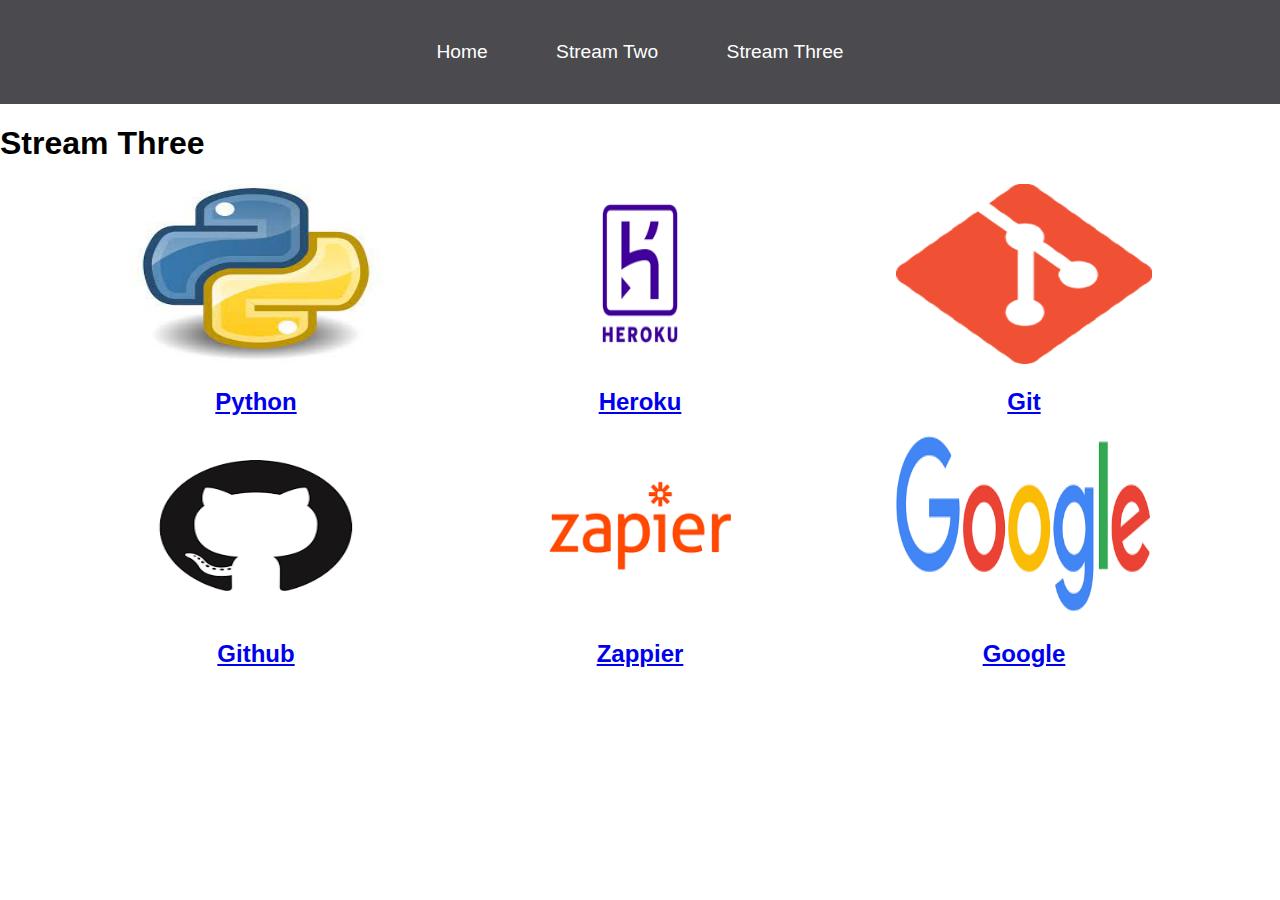
<file: stream-three.html>
<!DOCTYPE html>
<html lang="en">
<head>
    <meta charset="UTF-8">
    <meta http-equiv="X-UA-Compatible" content="IE=edge">
    <meta name="viewport" content="width=device-width, initial-scale=1.0">
    <link rel="stylesheet" href="css/style.css">
    <title> Stream Three</title>
</head>
<body>
  <nav>
<ul>
  <li> <a href="index.html" target="_blank">Home</a></li>
  <li> <a href="stream-two.html" target="_blank">Stream Two</a></li>
  <li> <a href="stream-three.html" target="_blank">Stream Three</a></li>
</ul>

  </nav>
<h1> Stream Three</h1>

<div class="card">
  <a href="https://en.wikipedia.org/wiki/Python_(programming_language)" target="_blank">
    <img src=" [data-uri]" alt="Python">
    <h2>Python</h2>
 </a>
</div>

<div class="card">
  <a href="https://en.wikipedia.org/wiki/Heroku" target="_blank">
    <img src="[data-uri]" alt="Heroku ">
    <h2>Heroku</h2>
 </a>
</div>

<div class="card">
  <a href="https://en.wikipedia.org/wiki/Git" target="_blank">
    <img src="[data-uri]" alt="GIT">
    <h2>Git</h2>
 </a>
</div>


<div class="card">
  <a href="https://pt.wikipedia.org/wiki/GitHub" target="_blank">
   <img  src="[data-uri]"   alt="Github">
   <h2>Github</h2>
 </a>
</div>



<div class="card">
  <a href="https://en.wikipedia.org/wiki/Zapier" target="_blank">
    <img src="[data-uri]" alt="Zappier">
    <h2>Zappier</h2>
 </a>
</div>



<div class="card">
  <a href="https://pt.wikipedia.org/wiki/Google" target="_blank">
    <img src="[data-uri]" alt="Google">
    <h2>Google</h2>
 </a>
</div>







</body>
</html>
</file>
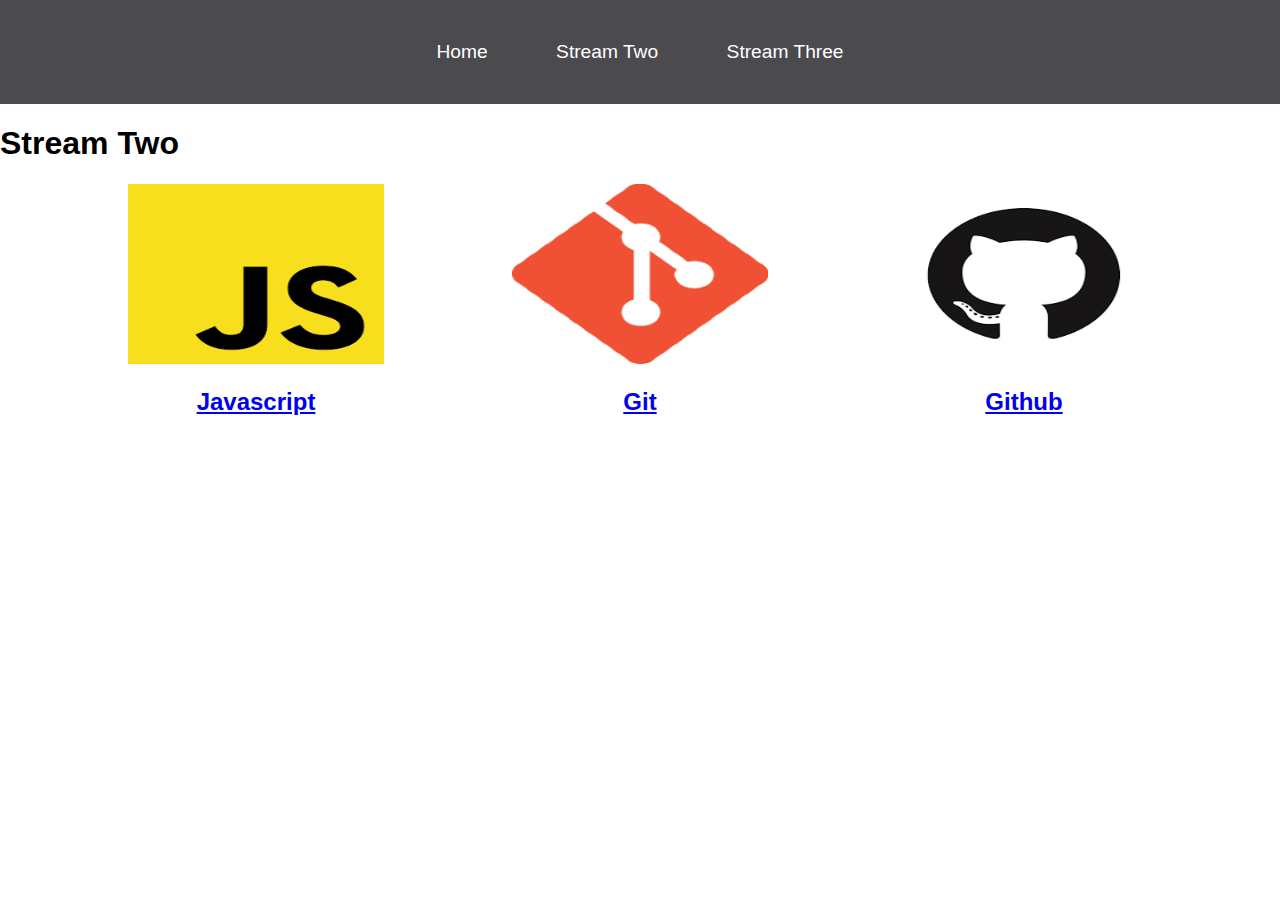
<file: stream-two.html>
<!DOCTYPE html>
<html lang="en">
<head>
    <meta charset="UTF-8">
    <meta http-equiv="X-UA-Compatible" content="IE=edge">
    <meta name="viewport" content="width=device-width, initial-scale=1.0">
    <link rel="stylesheet" href="css/style.css">
    <title> Stream Two</title>
</head>
<body>
  <nav>
<ul>
  <li> <a href="index.html" target="_blank">Home</a></li>
  <li> <a href="stream-two.html" target="_blank">Stream Two</a></li>
  <li> <a href="stream-three.html" target="_blank">Stream Three</a></li>
</ul>

  </nav>
<h1> Stream Two</h1>


<div class="card">
  <a href="https://en.wikipedia.org/wiki/JavaScript" target="_blank">
    <img src="[data-uri]" alt="Javascript">
    <h2>Javascript</h2>
 </a>
</div>


<div class="card">
  <a href="https://en.wikipedia.org/wiki/Git" target="_blank">
    <img src="[data-uri]" alt="GIT">
    <h2>Git</h2>
 </a>
</div>


<div class="card">
  <a href="https://pt.wikipedia.org/wiki/GitHub" target="_blank">
   <img  src="[data-uri]"   alt="Github">
   <h2>Github</h2>
 </a>
</div>





</body>
</html>
</file>
<file: css/style.css>
body{
margin:0;
padding: 0;
font-family: 'oswald', sans-serif;
}

nav ul{

    list-style: none;
    background-color: #4a4a4f;
    text-align: center;
    padding: 0;
    margin: 0;
}

nav li{
    font-size: 1.2em;
    line-height: 40px;
    height: 40px;
    display: inline-block;
    margin:2.5%;
}

nav a{
    text-decoration: none;
    color:#fff;
    display:block;
}

nav a:hover{
background-color: #fff;
color:#4a4a4f;

}

.card{
    float: left;
    width: 20%;
    margin-left: 10%;
}

.card a{
    text-align: center; 
    
}

img{
    width: 100%; /* img width é 100% do atributo width of your parent->  no caso .card 100% dos width 20%*/
height: 180px;
}

h2{
    text-align: center;
}
</file>
